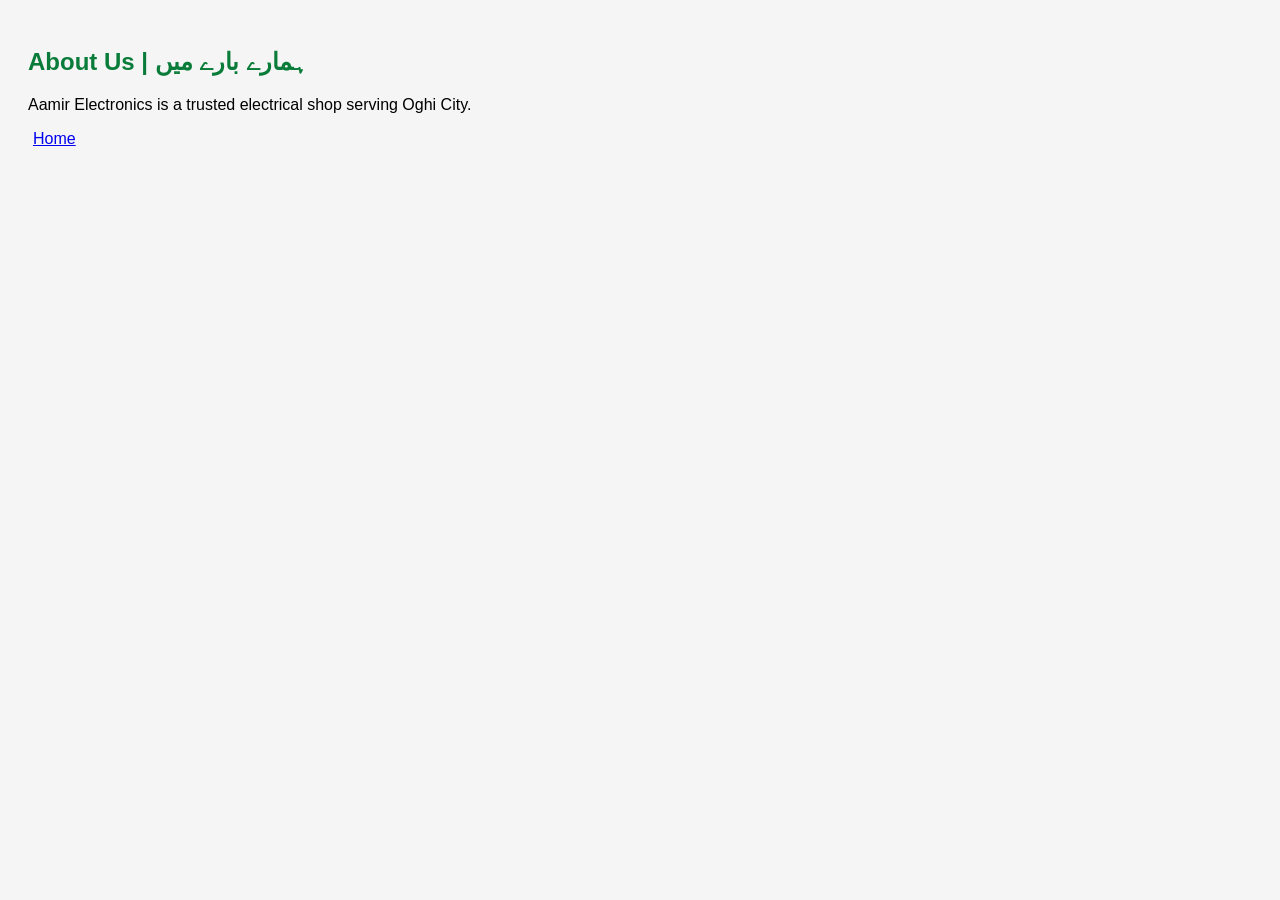
<file: about.html>
<!DOCTYPE html>
<html>
<head>
<title>About - Aamir Electronics</title>
<link rel="stylesheet" href="style.css">
</head>
<body>
<h2>About Us | ہمارے بارے میں</h2>
<p>Aamir Electronics is a trusted electrical shop serving Oghi City.</p>
<a href="index.html">Home</a>
</body>
</html>
</file>
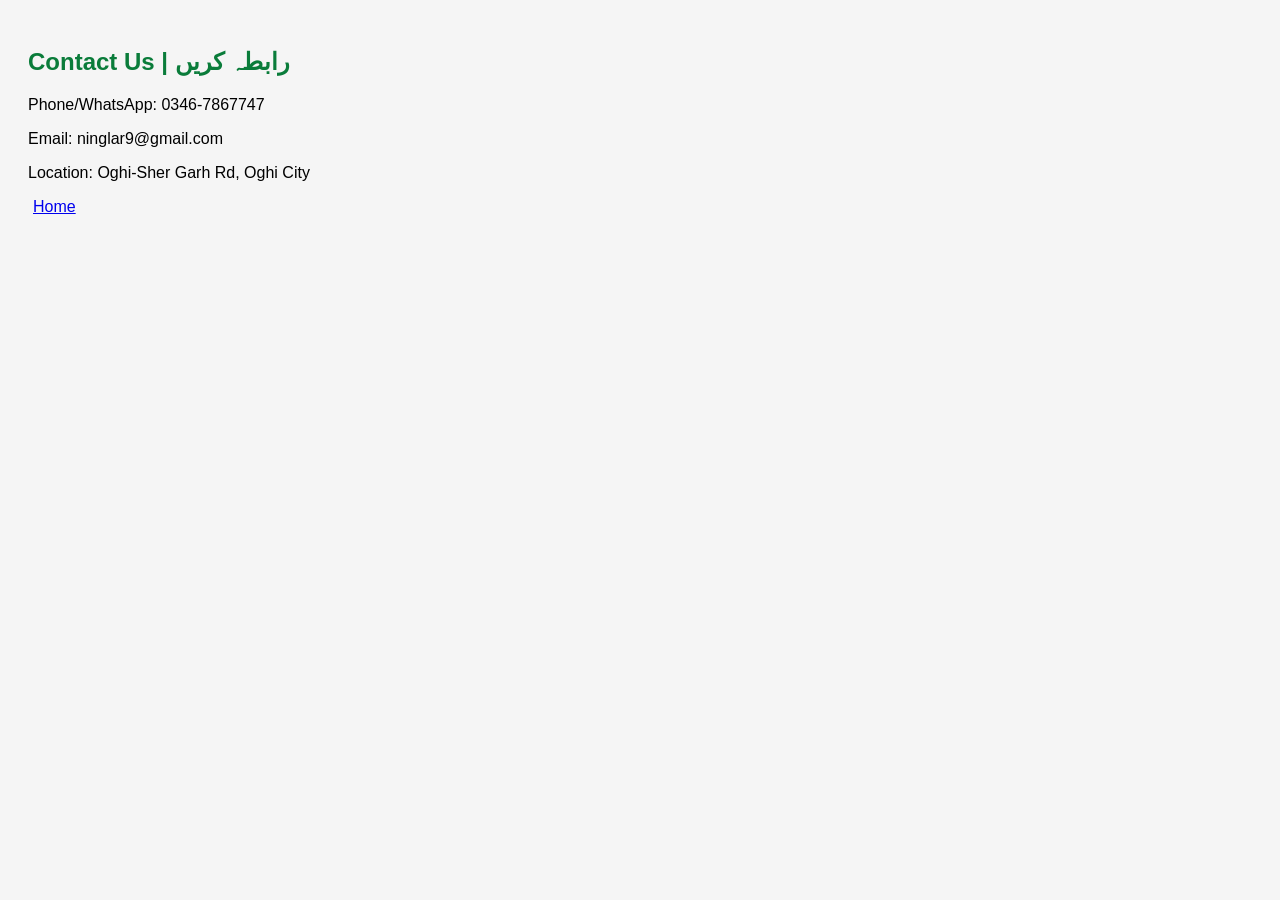
<file: contact.html>
<!DOCTYPE html>
<html>
<head>
<title>Contact - Aamir Electronics</title>
<link rel="stylesheet" href="style.css">
</head>
<body>
<h2>Contact Us | رابطہ کریں</h2>
<p>Phone/WhatsApp: 0346-7867747</p>
<p>Email: ninglar9@gmail.com</p>
<p>Location: Oghi-Sher Garh Rd, Oghi City</p>
<a href="index.html">Home</a>
</body>
</html>
</file>
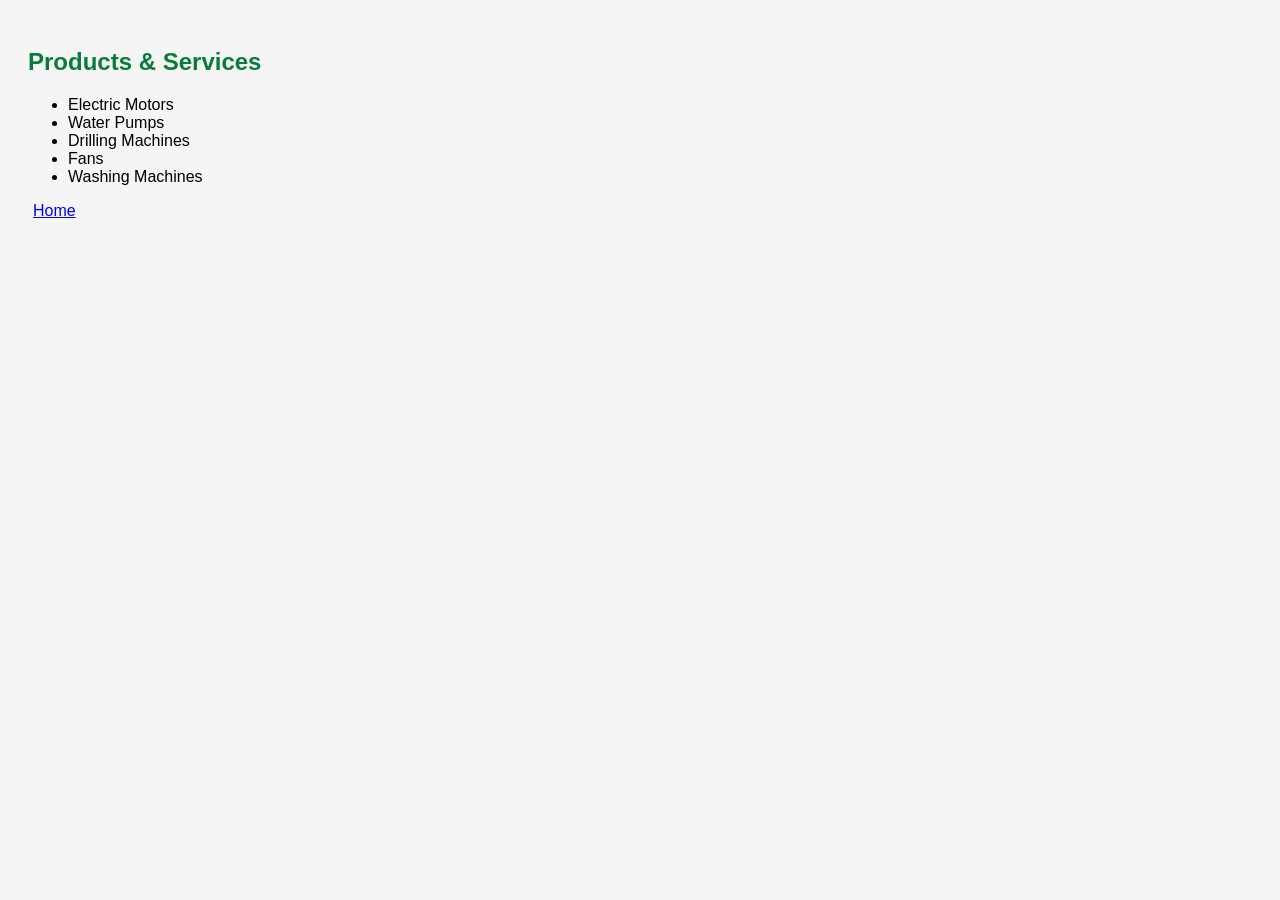
<file: products.html>
<!DOCTYPE html>
<html>
<head>
<title>Products - Aamir Electronics</title>
<link rel="stylesheet" href="style.css">
</head>
<body>
<h2>Products & Services</h2>
<ul>
<li>Electric Motors</li>
<li>Water Pumps</li>
<li>Drilling Machines</li>
<li>Fans</li>
<li>Washing Machines</li>
</ul>
<a href="index.html">Home</a>
</body>
</html>
</file>
<file: style.css>
body { font-family: Arial; background:#f5f5f5; padding:20px;}
h1,h2 { color:#0a7c3a;}
a { margin:5px; }
</file>
